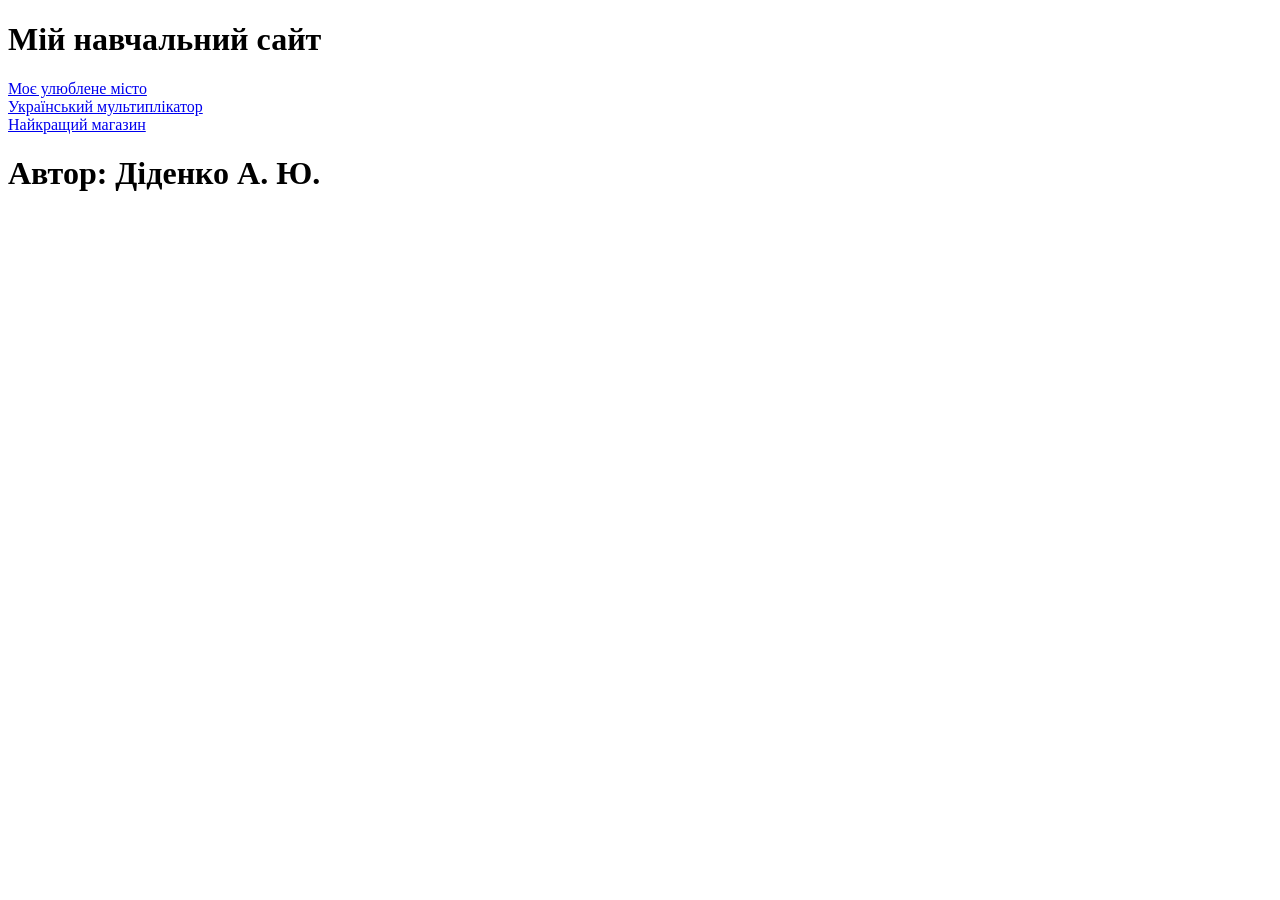
<file: index.html>
<!DOCTYPE html>
<html lang="uk">
<head>
    <meta charset="UTF-8">
    <title>Мій сайт</title>
</head>
<body>

<h1>Мій навчальний сайт</h1>

<a href="london.html">Моє улюблене місто</a><br>
<a href="animator.html">Український мультиплікатор</a><br>
<a href="two-menus.html">Найкращий магазин</a><br>

<h1>Автор: Діденко А. Ю.</h1>

</body>
</html>
</file>
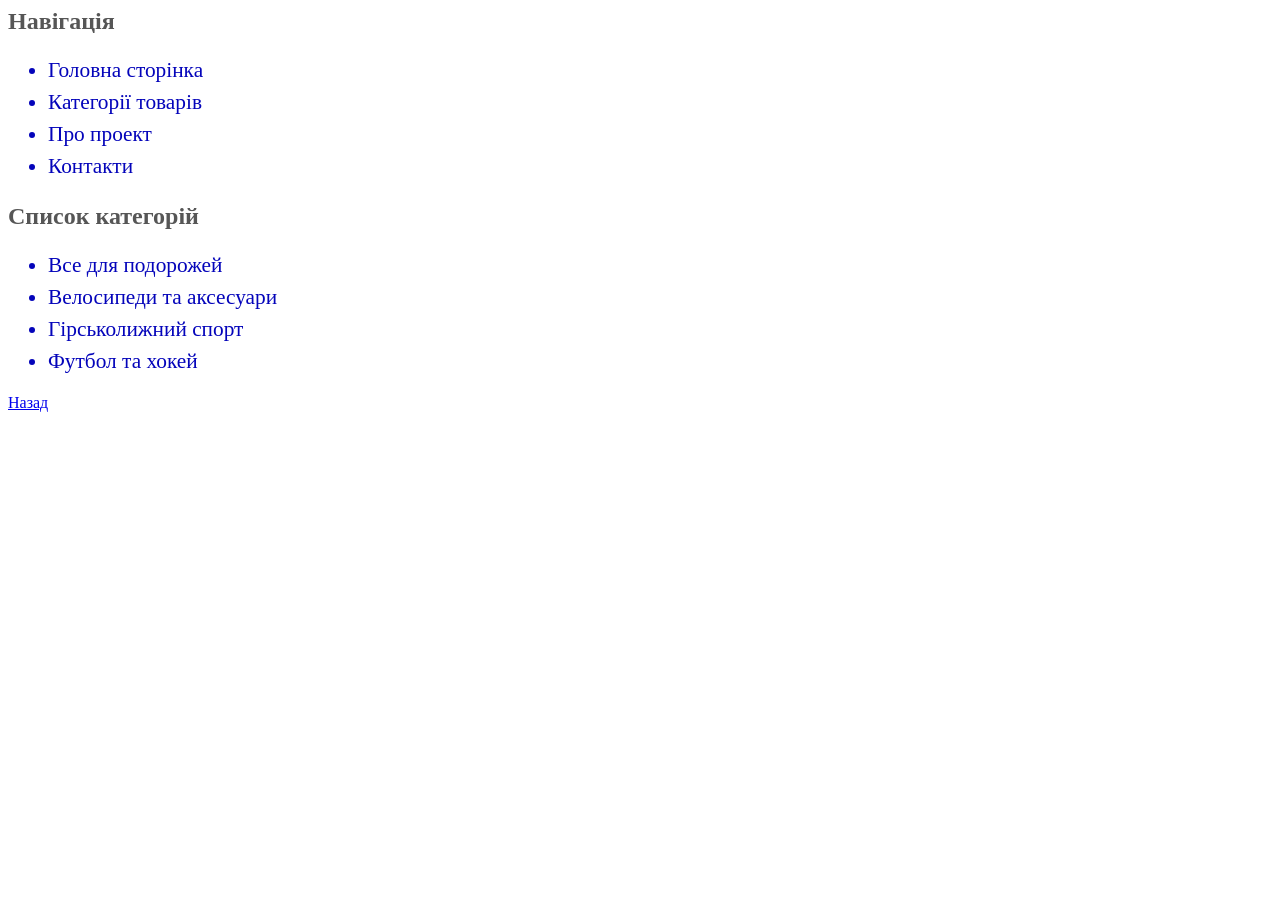
<file: two-menus.html>
<html lang="uk">
<head>
 <title>Найкращий магазин</title>
 <link rel="stylesheet" href="main.css">
</head>
<body>
 <h2>Навігація</h2>
 <ul>
  <li>Головна сторінка</li>
  <li>Категорії товарів</li>
  <li>Про проект</li>
  <li>Контакти</li>
 </ul>
 <h2>Список категорій</h2>
 <ul>
  <li>Все для подорожей</li>
  <li>Велосипеди та аксесуари</li>
  <li>Гірськолижний спорт</li>
  <li>Футбол та хокей</li>
 </ul>
<a href="index.html">Назад</a>
</body>
</html>
</file>
<file: main.css>
h2 {
 color: #565656;
}
li {
 color: #0404ba; line-height: 1.5; font-size: 16pt;
}
</file>
